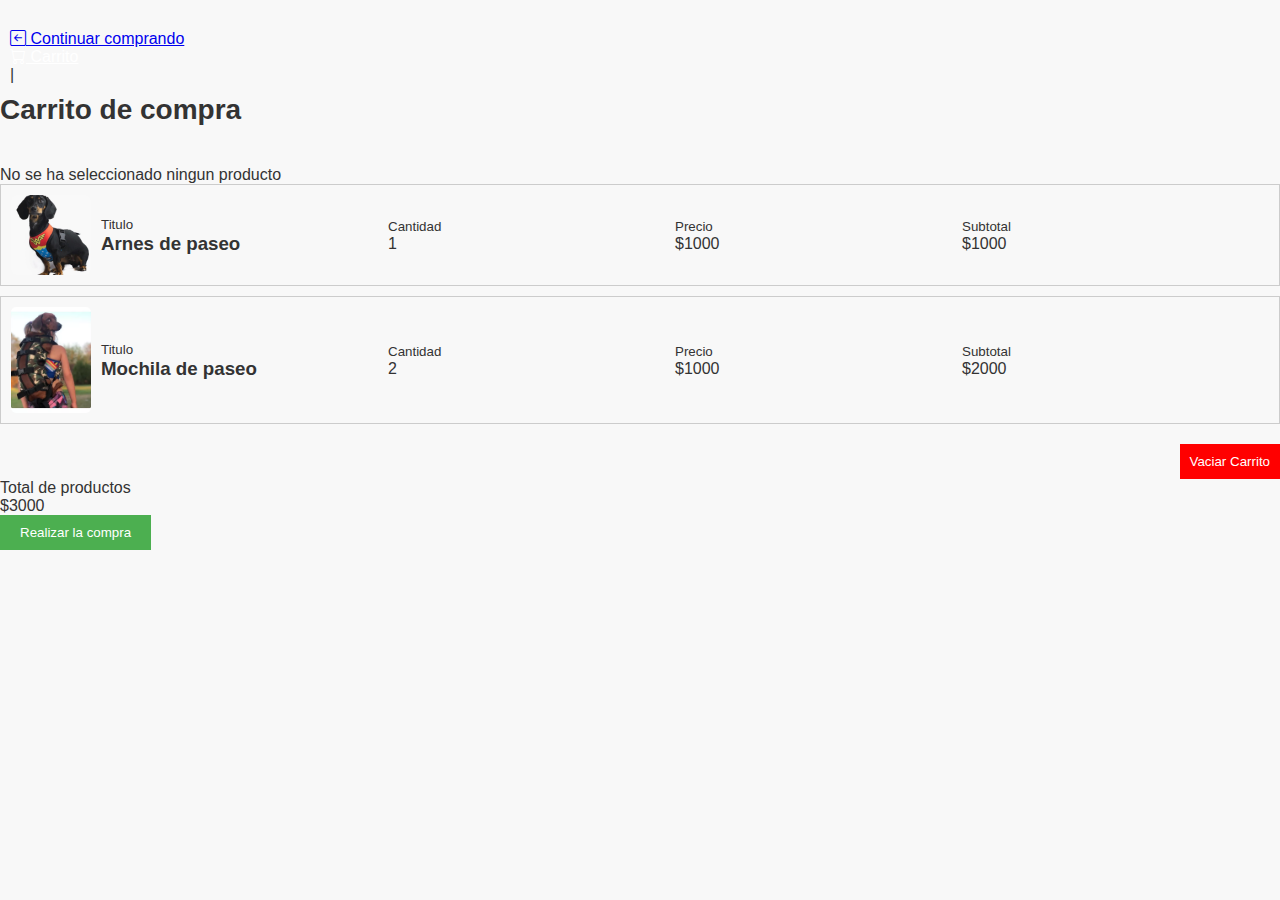
<file: carrito.html>
<!DOCTYPE html>
<html lang="en">
<head>
    <meta charset="UTF-8">
    <meta name="viewport" content="width=device-width, initial-scale=1.0">
    <title >Tienda Salchicha</title>
    <link rel="stylesheet" href="https://cdn.jsdelivr.net/npm/bootstrap-icons@1.11.3/font/bootstrap-icons.min.css">
    <link rel="stylesheet" href="styles.css"/>
</head>
<body>
    
    <div class="small-container">
        <aside>
                    <nav class="navbar">
                        <ul>
                                <li>
                                    <a class="regresar-botons" href="index.html">
                                        <i class="bi bi-arrow-left-square"></i> Continuar comprando</a>
                            </li>   
                                <li>
                                    <a class="carrito-botons active" href="./carrito.html"><i class="bi bi-cart"></i>
                                    Carrito </a>
                                </li>  
                        </ul>
                    </nav>|
                </div>
            </header>
            </aside>
        <main> 
            <h2 class="titulo-container">Carrito de compra</h2> 
             <div class="productos-carrito">
                <p class="seleccion-productos">No se ha seleccionado ningun producto</p>
                <div class="productos-carro">
                    <div class="producto-carro">
                        <img src="./imagenes/arnesdetelamujermaravillaperrosalchicha.jpeg" alt="">
                        <div class="carro-titulo">
                            <small>Titulo</small>
                            <h3>Arnes de paseo</h3>
                        </div>
                        <div class="carro-cantidad">
                            <small>Cantidad</small>
                         <p>1</p>
                        </div>
                        <div class="carro-precio">
                            <small>Precio</small>
                            <p>$1000</p>
                        </div>
                        <div class="carro-subtotal">
                            <small>Subtotal</small>
                            <p>$1000</p>
                        </div>
                        <button class="eliminar-producto"></button>
                    </div>
                    <div class="producto-carro">
                        <img src="./imagenes/mochilasparaperrosalchicha.webp" alt="">
                        <div class="carro-titulo">
                            <small>Titulo</small>
                            <h3>Mochila de paseo</h3>
                        </div>
                        <div class="carro-cantidad">
                            <small>Cantidad</small>
                         <p>2</p>
                        </div>
                        <div class="carro-precio">
                            <small>Precio</small>
                            <p>$1000</p>
                        </div>
                        <div class="carro-subtotal">
                            <small>Subtotal</small>
                            <p>$2000</p>
                        </div>
                        <button class="eliminar-producto"></button>
                </div>
                </div>
                <div class="carrito-usos">
                <button class="vaciar-carrito">Vaciar Carrito</button>
                </div>
                <div class="informacion-carrito">
                    <div class="carrito-total">
                        <p>Total de productos</p>
                        <p id="total">$3000</p>
                    </div>
                    <button class="carrito-comprar">Realizar la compra</button>

            </main>  
                </div>
</file>
<file: styles.css>
/* Reset de estilos */
* {
    margin: 0;
    padding: 0;
    box-sizing: border-box;
}

/* Estilos generales */
body {
    font-family: 'Arial', sans-serif;
    background-color: #f8f8f8;
    color: #333;
}

.container {
    max-width: 1200px;
    margin: 0 auto;
}

.small-container {
    padding: 10px;
}

/* Header */
header {
    background-color: #333;
    color: #fff;
    padding: 10px 0;
    text-align: center;
}

h1 {
    font-size: 24px;
}

.navbar {
    list-style: none;
    display: flex;
    justify-content: space-between;
    margin-top: 20px;
}

.menu-botons {
    background: none;
    border: none;
    color: #fff;
    cursor: pointer;
    font-size: 16px;
}

.menu-botons.active {
    color: #ffcc00;
}

.carrito-botons {
    background: none;
    border: none;
    color: #fff;
    cursor: pointer;
    font-size: 16px;
    position: relative;
}

.contador {
    background-color: #ffcc00;
    color: #333;
    border-radius: 50%;
    padding: 2px 6px;
    position: absolute;
    top: 0;
    right: 0;
    font-size: 12px;
}

/* Main */
.header-content {
    text-align: center;
    padding: 40px 0;
}

h2.titulo-container {
    font-size: 28px;
    margin-bottom: 20px;
}

.productos-container {
    display: flex;
    flex-wrap: wrap;
    gap: 20px;
    justify-content: space-around;
}

.producto {
    width: 250px;
    background-color: #fff;
    padding: 20px;
    border-radius: 8px;
    box-shadow: 0 0 10px rgba(0, 0, 0, 0.1);
    transition: transform 0.3s ease-in-out;
}

.producto:hover {
    transform: scale(1.05);
}

.producto img {
    width: 100%;
    border-radius: 8px;
}

.producto-informacion {
    margin-top: 15px;
}

.titulo {
    font-size: 18px;
    margin-bottom: 10px;
}

.precio {
    font-size: 16px;
    color: #ffcc00;
}

.agregar {
    background-color: #ffcc00;
    color: #333;
    border: none;
    padding: 10px;
    cursor: pointer;
    border-radius: 5px;
    transition: background-color 0.3s ease-in-out;
}

.agregar:hover {
    background-color: #e5b800;
}

/* Footer */
.footer {
    background-color: #333;
    color: #fff;
    padding: 40px 0;
    text-align: center;
}

.link {
    margin-bottom: 20px;
}

.link h3 {
    font-size: 20px;
    margin-bottom: 10px;
}

.redesociales-2 img {
    width: 30px;
    margin: 0 5px;
}

/* Carrito */
.carrito-container {
    text-align: center;
}

.productos-carrito {
    margin-top: 40px;
}

.producto-carro {
    display: flex;
    align-items: center;
    border: 1px solid #ccc;
    padding: 10px;
    margin-bottom: 10px;
}

.producto-carro img {
    width: 80px;
    margin-right: 10px;
    border-radius: 5px;
}

.carro-titulo, .carro-cantidad, .carro-precio, .carro-subtotal {
    flex: 1;
}

.eliminar-producto {
    background: url('https://img.icons8.com/ios/50/000000/delete-sign.png') no-repeat center center;
    background-size: cover;
    width: 20px;
    height: 20px;
    border: none;
    cursor: pointer;
}

/* Media Queries */
@media screen and (max-width: 768px) {
    .productos-container {
        justify-content: center;
    }

    .producto {
        width: 100%;
    }
}
/* Agrega estilos para el botón de vaciar carrito */
.vaciar-carrito {
    background-color: #ff0000;
    color: #ffffff;
    padding: 10px;
    border: none;
    cursor: pointer;
    margin-left: auto;
}
/* Agrega estos estilos al final de tu archivo styles.css */

.carrito-usos {
    display: flex;
    justify-content: space-between;
    align-items: center;
    margin-top: 20px; /* Ajusta según sea necesario */
}

/* Estilo específico para el botón Vaciar Carrito */


/* Estilo específico para el botón Realizar la compra */
.carrito-comprar {
    background-color: #4caf50; /* Puedes ajustar el color según tu preferencia */
    color: #fff;
    padding: 10px 20px;
    border: none;
    cursor: pointer;
}
</file>
